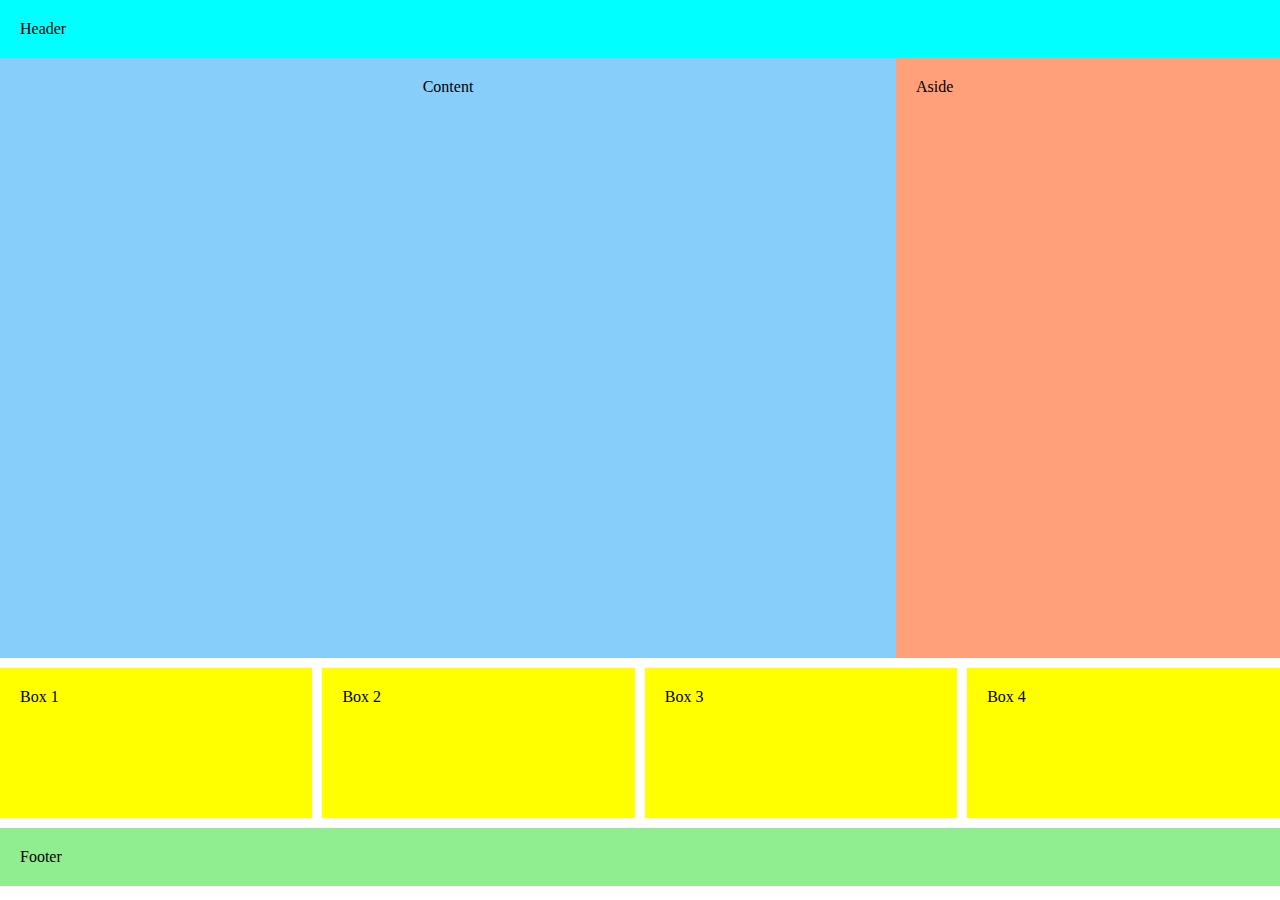
<file: css/MediaQueriesCodeTest/index.html>
<!DOCTYPE html>
<html lang="en">
<head>
    <meta charset="UTF-8">
    <meta name="viewport" content="width=device-width, initial-scale=1.0">
    <link rel="stylesheet" href="style.css">
    <title>PC First Example</title>
</head>
<body>
    <header class="header">Header</header>

    <div class="section-1">
        <div class="content">Content</div>
        <div class="aside">Aside</div>
    </div>
    <div class="clear-both"></div>

    <div class="section-2">
        <div class="box">Box 1</div>
        <div class="box">Box 2</div>
        <div class="box">Box 3</div>
        <div class="box">Box 4</div>
    </div>
    <div class="clear-both"></div>
    <footer class="footer">Footer</footer>

</body>
</html>
</file>
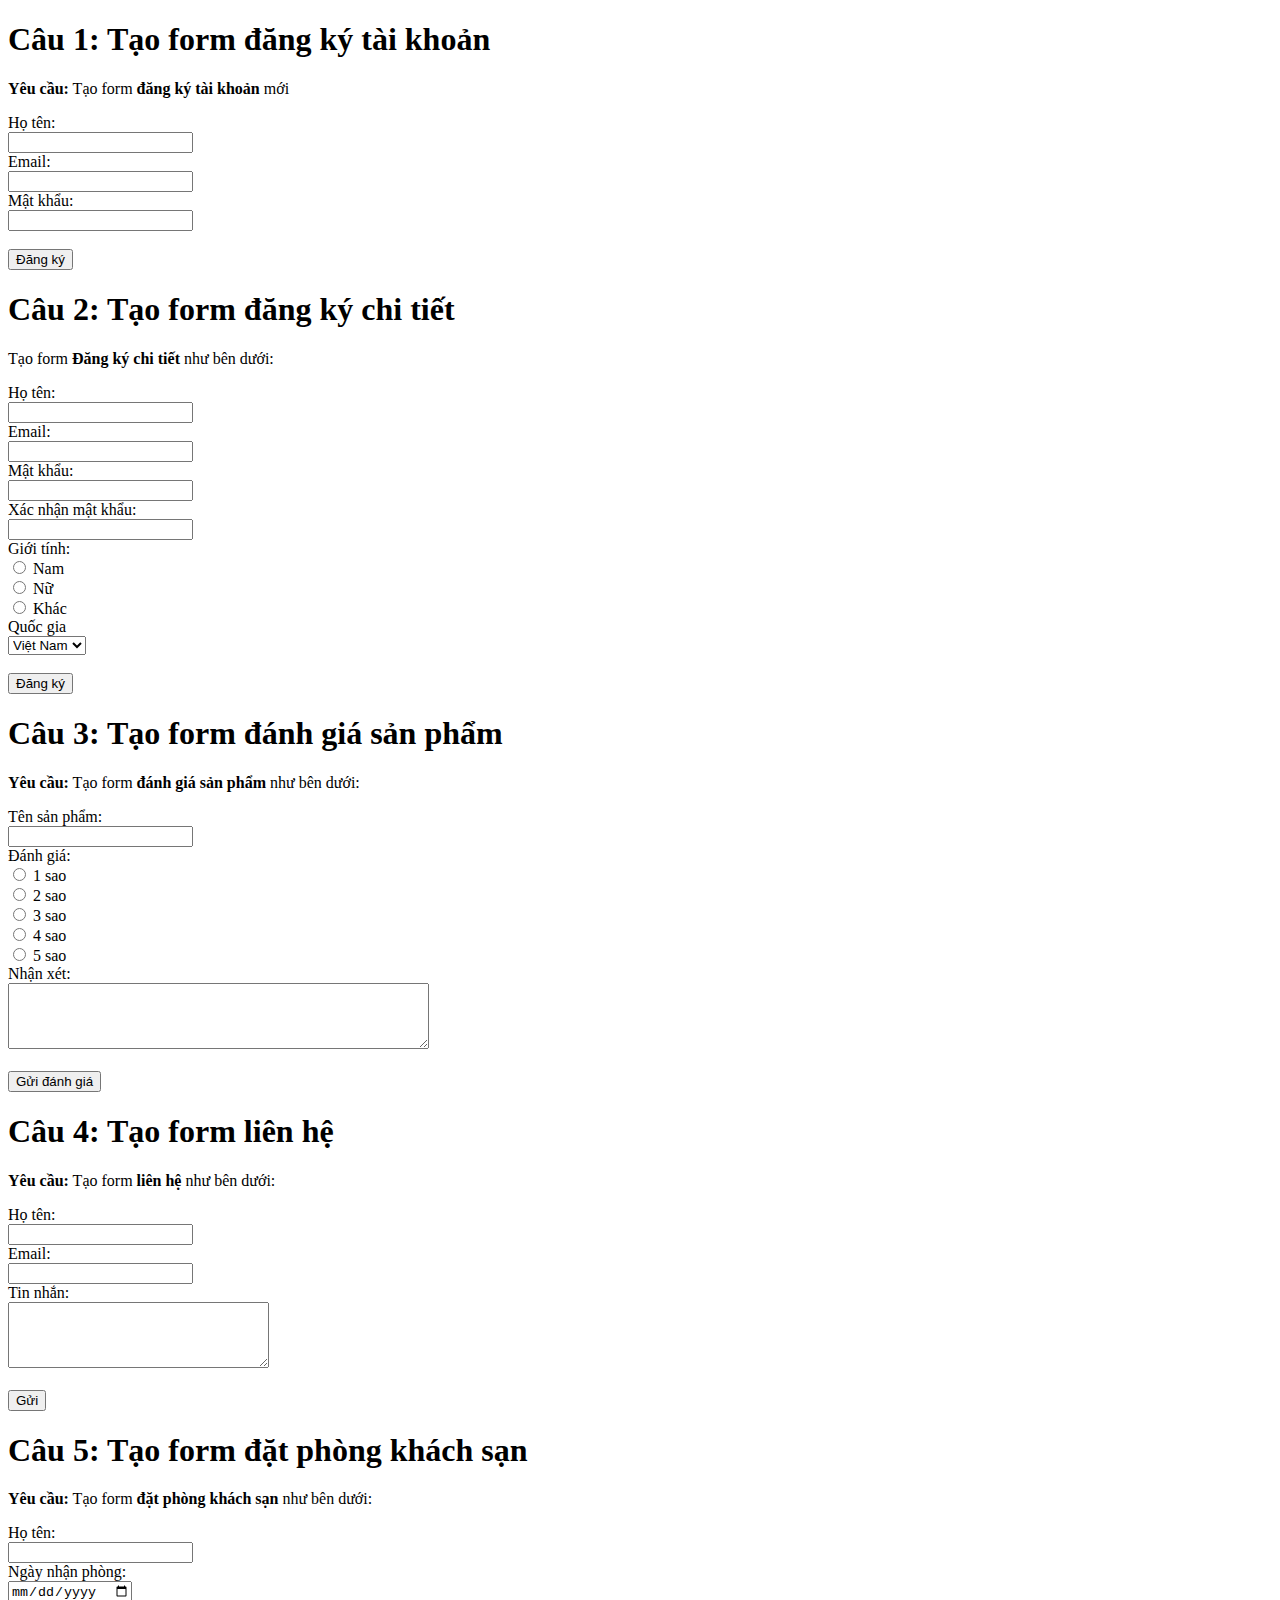
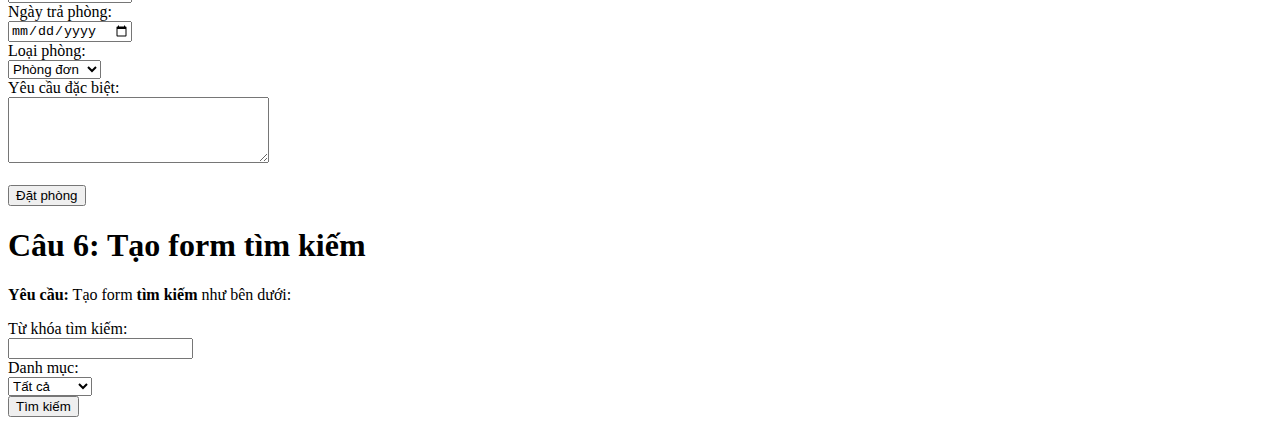
<file: html/bai3.html>
<!DOCTYPE html>
<html lang="en">
<head>
    <meta charset="UTF-8">
    <meta name="viewport" content="width=device-width, initial-scale=1.0">
    <title>Bài tập 3</title>
</head>
<body>

    <h1>Câu 1: Tạo form đăng ký tài khoản</h1>
    <p><b>Yêu cầu:</b> Tạo form <b>đăng ký tài khoản</b> mới</p>

    <form action="" target="_blank">
        <label for="hoten">Họ tên:</label><br>
        <input type="text" name="hoten" id="hoten"><br>
        <label for="email">Email:</label><br>
        <input type="email" name="email" id="email"><br>
        <label for="matkhau">Mật khẩu:</label><br>
        <input type="password" name="matkhau" id="matkhau"><br><br>
        <button type="submit">Đăng ký</button>
    </form>
    <h1>Câu 2: Tạo form đăng ký chi tiết</h1>
    <p>Tạo form<b> Đăng ký chi tiết</b> như bên dưới:</p>

    <form action="" target="_blank">
        <label for="hoten">Họ tên:</label><br>
        <input type="text" name="hoten" id="hoten"><br>
        <label for="email">Email:</label><br>
        <input type="email" name="email" id="email"><br>
        <label for="matkhau">Mật khẩu:</label><br>
        <input type="password" name="matkhau" id="matkhau"><br>
        <label for="xacnhanpass">Xác nhận mật khẩu:</label><br>
        <input type="password" name="xacnhanpass" id="xacnhanpass"><br>
        <label for="sex">Giới tính:</label><br>
        <input type="radio" name="sex" id="nam" value="nam">
        <label for="nam">Nam</label><br>
        <input type="radio" name="sex" id="nu" value="nu">
        <label for="nu">Nữ</label><br>
        <input type="radio" name="sex" id="khac" value="khac">
        <label for="khac">Khác</label><br>
        <label for="country">Quốc gia</label><br>
        <select name="country" id="country">
            <option value="vn">Việt Nam</option>
            <option value="us">Mỹ</option>
            <option value="jp">Nhật Bản</option>
        </select><br><br>
        <button type="submit">Đăng ký</button>
    </form>

    <h1>Câu 3: Tạo form đánh giá sản phẩm</h1>
    <p><b>Yêu cầu:</b> Tạo form <b>đánh giá sản phẩm</b> như bên dưới:</p>

    <form action="" target="_blank">
        <label for="productname" id="name">Tên sản phẩm:</label><br>
        <input type="text" name="" id="name"><br>
        <label for="rating">Đánh giá:</label><br>
        <input type="radio" name="rating" id="rating1" value="1">
        <label for="rating1">1 sao</label><br>
        <input type="radio" name="rating" id="rating2" value="2">
        <label for="rating2">2 sao</label><br>
        <input type="radio" name="rating" id="rating3" value="3">
        <label for="rating3">3 sao</label><br>
        <input type="radio" name="rating" id="rating4" value="4">
        <label for="rating4">4 sao</label><br>
        <input type="radio" name="rating" id="rating5" value="5">
        <label for="rating5">5 sao</label><br>
        <label for="comment">Nhận xét:</label><br>
        <textarea name="comment" id="comment" rows="4" cols="50"></textarea><br><br>
        <button type="submit">Gửi đánh giá</button>
    </form>
    <h1>Câu 4: Tạo form liên hệ</h1>
    <p><b>Yêu cầu:</b> Tạo form <b>liên hệ</b> như bên dưới:</p>
    <form action="" target="_blank">
        <label for="name">Họ tên:</label><br>
        <input type="text" name="name" id="name"><br>
        <label for="email">Email:</label><br>
        <input type="email" name="email" id="email"><br>
        <label for="message">Tin nhắn:</label><br>
        <textarea name="message" id="message" rows="4" cols="30"></textarea><br><br>
        <button type="submit">Gửi</button>
    </form>
    <h1>Câu 5: Tạo form đặt phòng khách sạn</h1>
    <p><b>Yêu cầu:</b> Tạo form <b>đặt phòng khách sạn</b> như bên dưới:</p>
    <form action="" target="_blank">
        <label for="fullname">Họ tên:</label><br>
        <input type="text" name="fullname" id="fullname"><br>
        <label for="checkin">Ngày nhận phòng:</label><br>
        <input type="date" name="checkin" id="checkin"><br>
        <label for="checkout">Ngày trả phòng:</label><br>
        <input type="date" name="checkout" id="checkout"><br>
        <label for="roomtype">Loại phòng:</label><br>
        <select name="roomtype" id="roomtype">
            <option value="single">Phòng đơn</option>
            <option value="double">Phòng đôi</option>
            <option value="suite">Phòng suite</option>
        </select><br>
        <label for="specialrequests">Yêu cầu đặc biệt:</label><br>
        <textarea name="specialrequests" id="specialrequests" rows="4" cols="30"></textarea><br><br>
        <button type="submit">Đặt phòng</button>
    </form>
    <h1>Câu 6: Tạo form tìm kiếm</h1>
    <p><b>Yêu cầu:</b> Tạo form <b>tìm kiếm</b> như bên dưới:</p>
    <form action="" target="_blank">
        <label for="search">Từ khóa tìm kiếm:</label><br>
        <input type="text" name="search" id="search"><br>
        <label for="category">Danh mục:</label><br>
        <select name="category" id="category">
            <option value="all">Tất cả</option>
            <option value="books">Sách</option>
            <option value="electronics">Điện tử</option>
            <option value="clothing">Thời trang</option>
        </select><br>
        <button type="submit">Tìm kiếm</button>

</body>
</html>
</file>
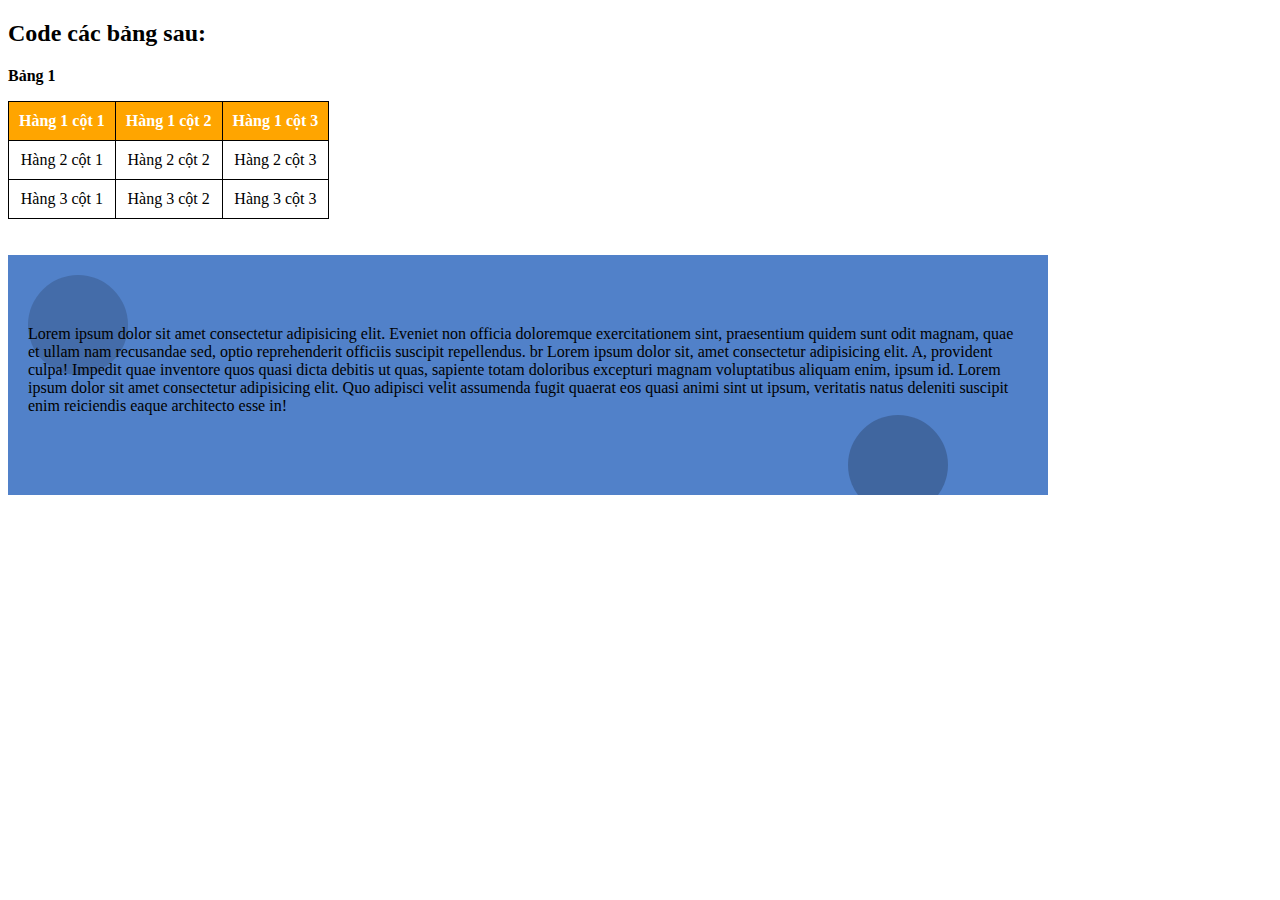
<file: css/bai5/bai5.html>
<!DOCTYPE html>
<html lang="en">
<head>
    <meta charset="UTF-8">
    <meta name="viewport" content="width=device-width, initial-scale=1.0">
    <link rel="stylesheet" href="style.css">
    <title>Bài tập bài 5</title>
</head>
<body>
    <h2>Code các bảng sau: </h2>
    <p><b>Bảng 1</b></p>

    <table>
        <thead>
            <tr>
                <th>Hàng 1 cột 1</th>
                <th>Hàng 1 cột 2</th>
                <th>Hàng 1 cột 3</th>
            </tr>
        </thead>
        <tbody>
            <tr>
                <td>Hàng 2 cột 1</td>
                <td>Hàng 2 cột 2</td>
                <td>Hàng 2 cột 3</td>
            </tr>
            <tr>
                <td>Hàng 3 cột 1</td>
                <td>Hàng 3 cột 2</td>
                <td>Hàng 3 cột 3</td>
            </tr>
        </tbody>
    </table>
    <br><br>

    <div class="content">
        <div class="inner-content">
            Lorem ipsum dolor sit amet consectetur adipisicing elit. Eveniet non officia doloremque exercitationem sint, 
                praesentium quidem sunt odit magnam, quae et ullam nam recusandae sed, optio reprehenderit officiis suscipit repellendus. br
                Lorem ipsum dolor sit, amet consectetur adipisicing elit. A, provident culpa! Impedit quae inventore 
                quos quasi dicta debitis ut quas, sapiente totam doloribus excepturi magnam voluptatibus aliquam enim, ipsum id. 
                Lorem ipsum dolor sit amet consectetur adipisicing elit. Quo adipisci velit assumenda fugit quaerat eos quasi animi sint ut ipsum, 
                veritatis natus deleniti suscipit enim reiciendis eaque architecto esse in!
            
        </div>
    </div>


    
</body>
</html>
</file>
<file: css/MediaQueriesCodeTest/style.css>
*{
    box-sizing: border-box;
}

body{
    margin: 0;
}
.header{
    background-color: aqua ;
    padding: 20px;
}
.content{
    background-color: lightskyblue;
    height: 600px;
    padding: 20px;
    text-align: center;
    width: 70%;
    float: left;
}
.aside{
    background-color: lightsalmon;
    padding: 20px;
    height: 600px;
    width: 30%;
    float: right;
}
.section-2{
    margin-top: 10px;
}
.box{
    background: yellow;
    padding: 20px;
    height: 150px;
    width: calc(25% - 7.6px);
    float: left;
    margin-right: 10px;
    margin-bottom: 10px;
}
.box:nth-child(4){
    margin-right: 0;
}
.footer{
    background-color: lightgreen;
    padding: 20px;
}
.clear-both{
    clear: both;
}

@media screen and (max-width: 768px) {
    .content, .aside {
        width: 100%;
        float: none;
    }
    .box {
        width: calc(50% - 7.6px);
    }
    .box:nth-child(2) {
        margin-right: 0;
    }
}
@media screen and (max-width: 480px) {
    .content, .aside {
        width: 100%;
        float: none;
    }
    .box {
        width: 100%;
        margin-right: 0;
    }
}
</file>
<file: css/bai5/style.css>
table, th, td{
    border: 1px solid black;
    border-collapse: collapse;
}
td, th{
    padding: 10px;
    text-align: center;
}
th{
    background-color: orange;
    color: white;
}
.content {
    width: 1000px;
    height: 200px;
    padding: 20px; ;
    background-color: #5181c9;
    position: relative;
    overflow: hidden;
}
.content::before{
    content:"";
    display: block;
    background: rgba(6, 6, 6, 0.164);
    width: 100px;
    height: 100px;
    border-radius: 50%;
    position: absolute;
    left: 20px;
}
.content::after{
    content:"";
    display: block;
    background: rgba(0, 0, 0, 0.208);
    width: 100px;
    height: 100px;
    border-radius: 50%;
    position: absolute;
    right: 100px;
}

.content .inner-content {
    padding-top: 50px;
    font-size: 70;
    z-index: 1;
    position: relative;
}
</file>
